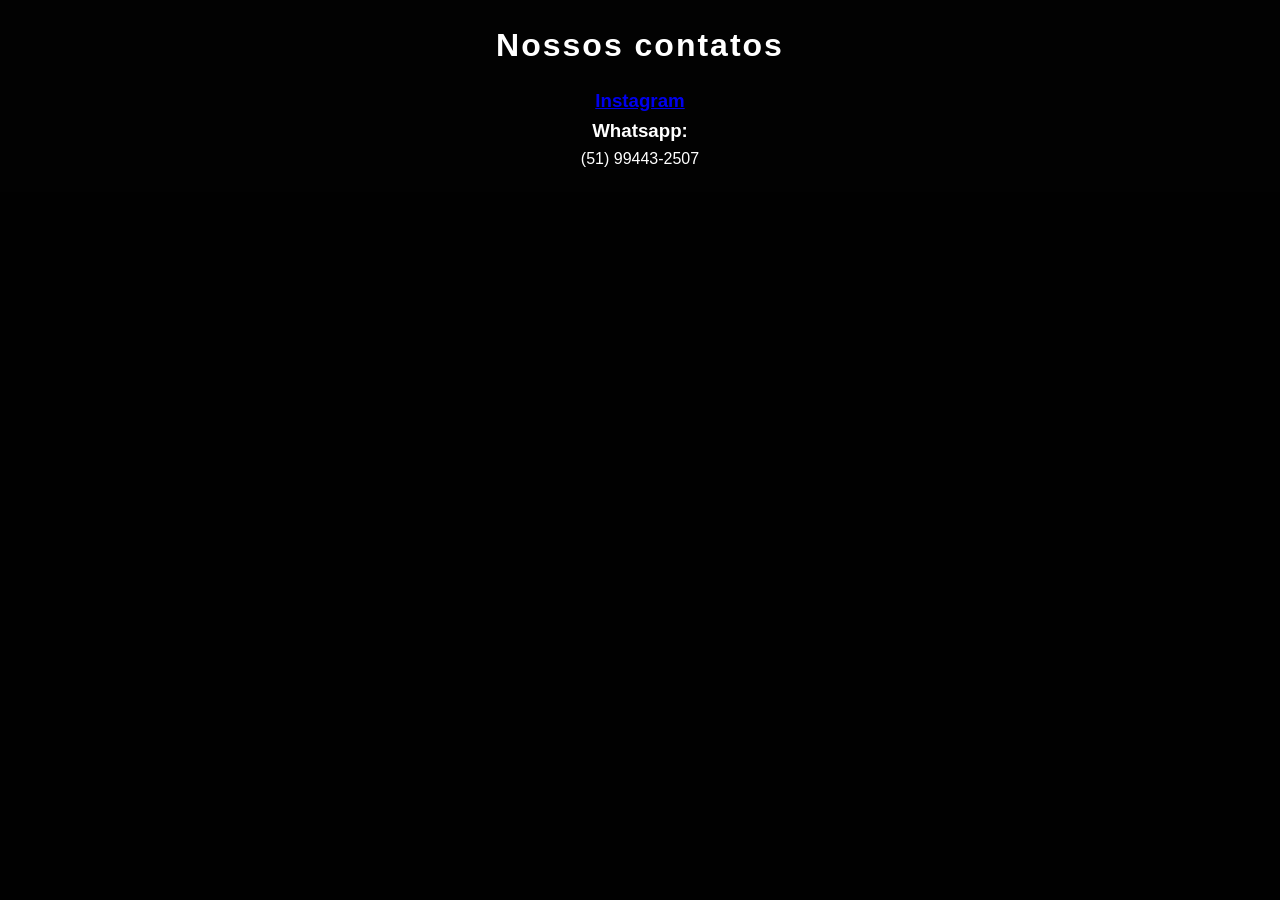
<file: faleconosco.html>
<!doctype html>
<html language="pt-br">
<head>
    <meta charset="UTF-8">
    <title>Gravataí news</title>
    <link rel="stylesheet" href="style.css">
</head> 

<header>
    <h1>Nossos contatos</h1>
    <ul>
        <li><a href="https://www.instagram.com/girodegravataioficial/" Target="_blank"><h3>Instagram</h3></a></li>
        <li> <h3><stronger> Whatsapp:</stronger></h3></li>
        <p> (51) 99443-2507</p>
    </ul>

</header>  
   
</html>
</file>
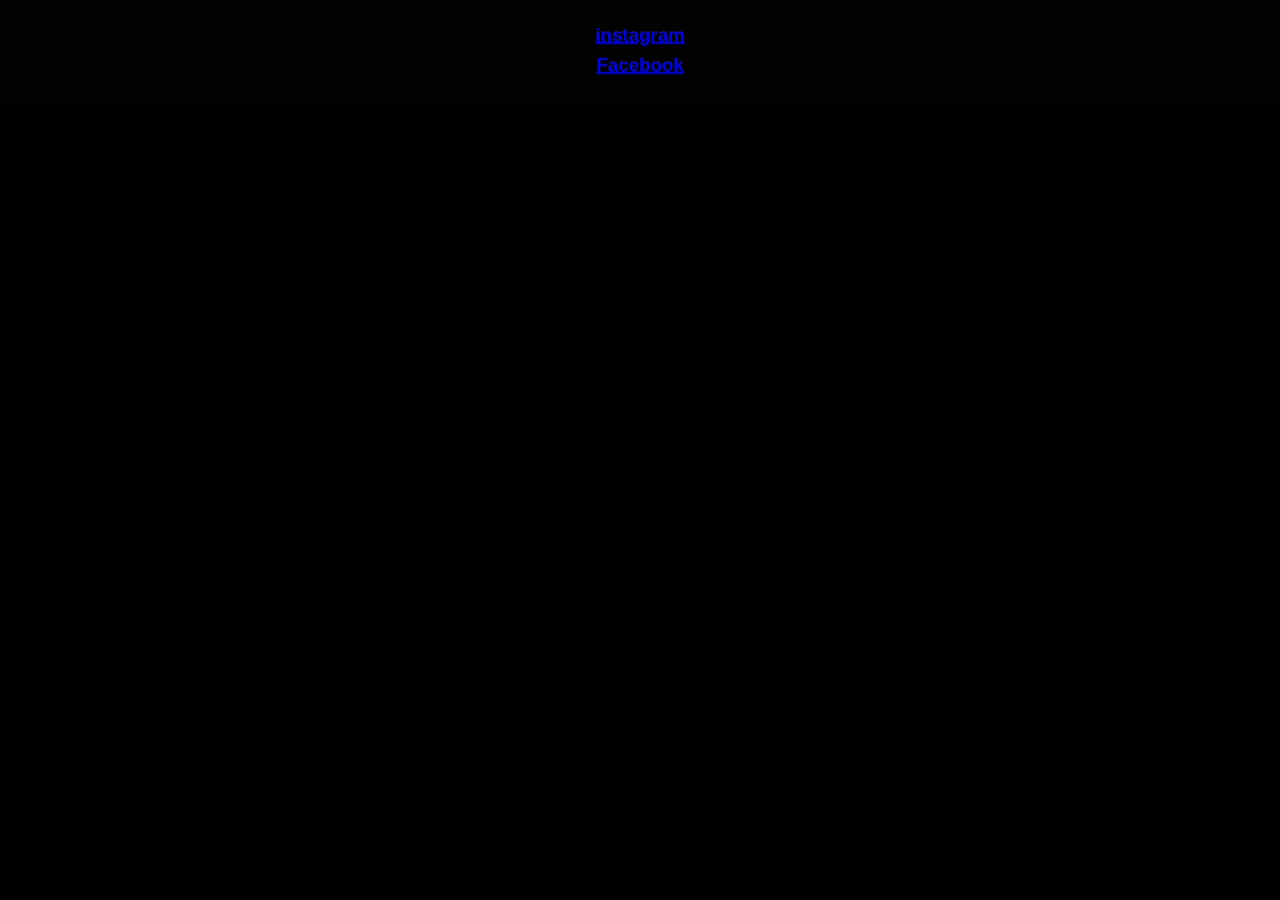
<file: Nossasredes.html>
<!doctype html>
<html lang="pt-br">
<head>
    <meta charset="UTF-8">
    <title>Gravataí news</title>
    <link rel="stylesheet" href="style.css">
</head>
<header>
    <nav>
        <ul>
            <li><a href="https://www.instagram.com/girodegravataioficial/" Target="_blank"><h3> instagram </h3></a></li>
            <li><a href="https://www.facebook.com/girodegravatai" Target="_blank"><h3> Facebook </h3></a></li>
        </ul>
    </nav>
</header>

</html>
</file>
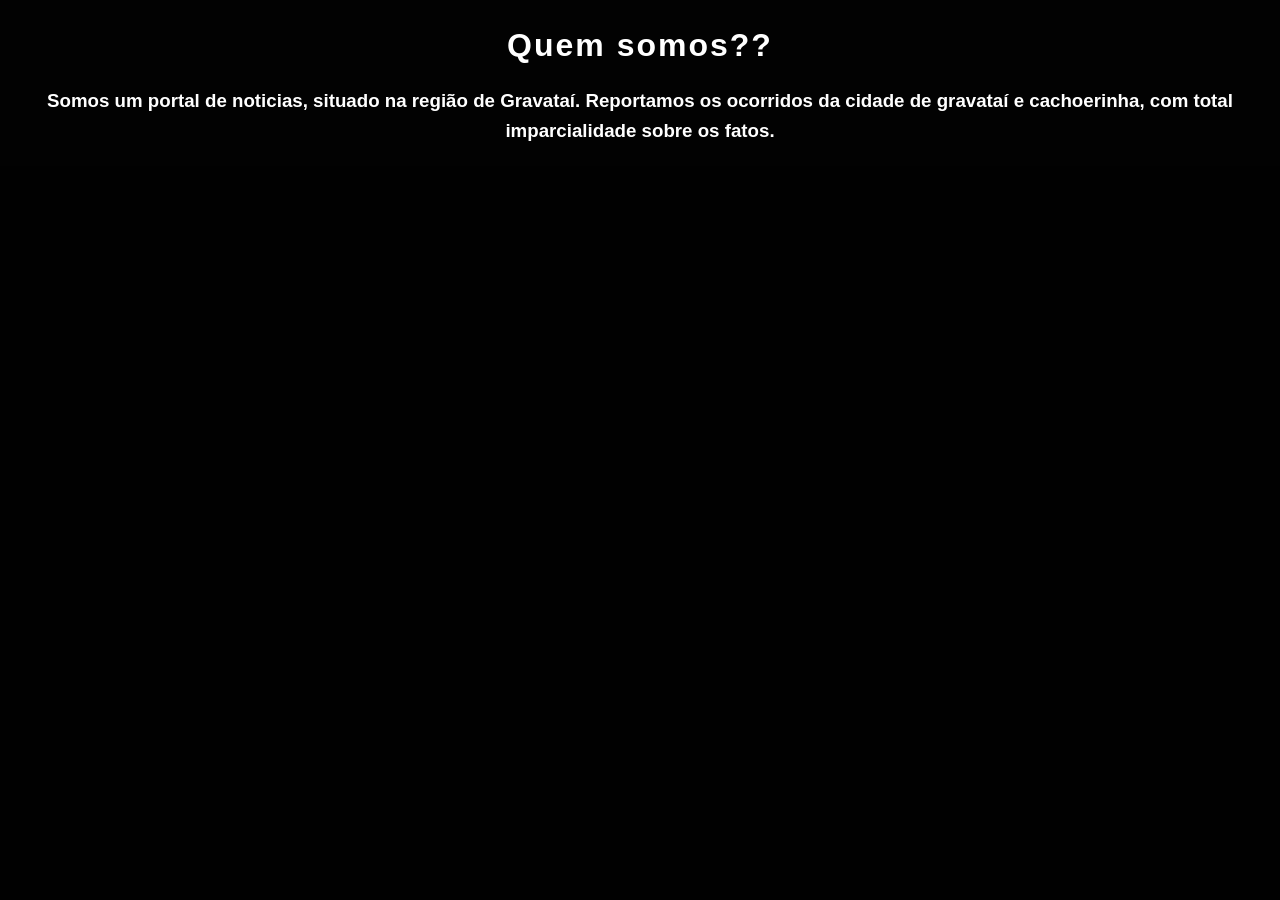
<file: quemsomos.html>
<!doctype html>
<html language="pt-br">
<head>
    <meta charset="UTF-8">
    <title>Gravataí news</title>
    <link rel="stylesheet" href="style.css">
</head>
<header>
    <h1>Quem somos??</h1>
    <h3>Somos um portal de noticias, situado na região de Gravataí. 
        Reportamos os ocorridos da cidade de gravataí e cachoerinha, com total imparcialidade sobre os fatos.</h3>
</header>
</html>
</file>
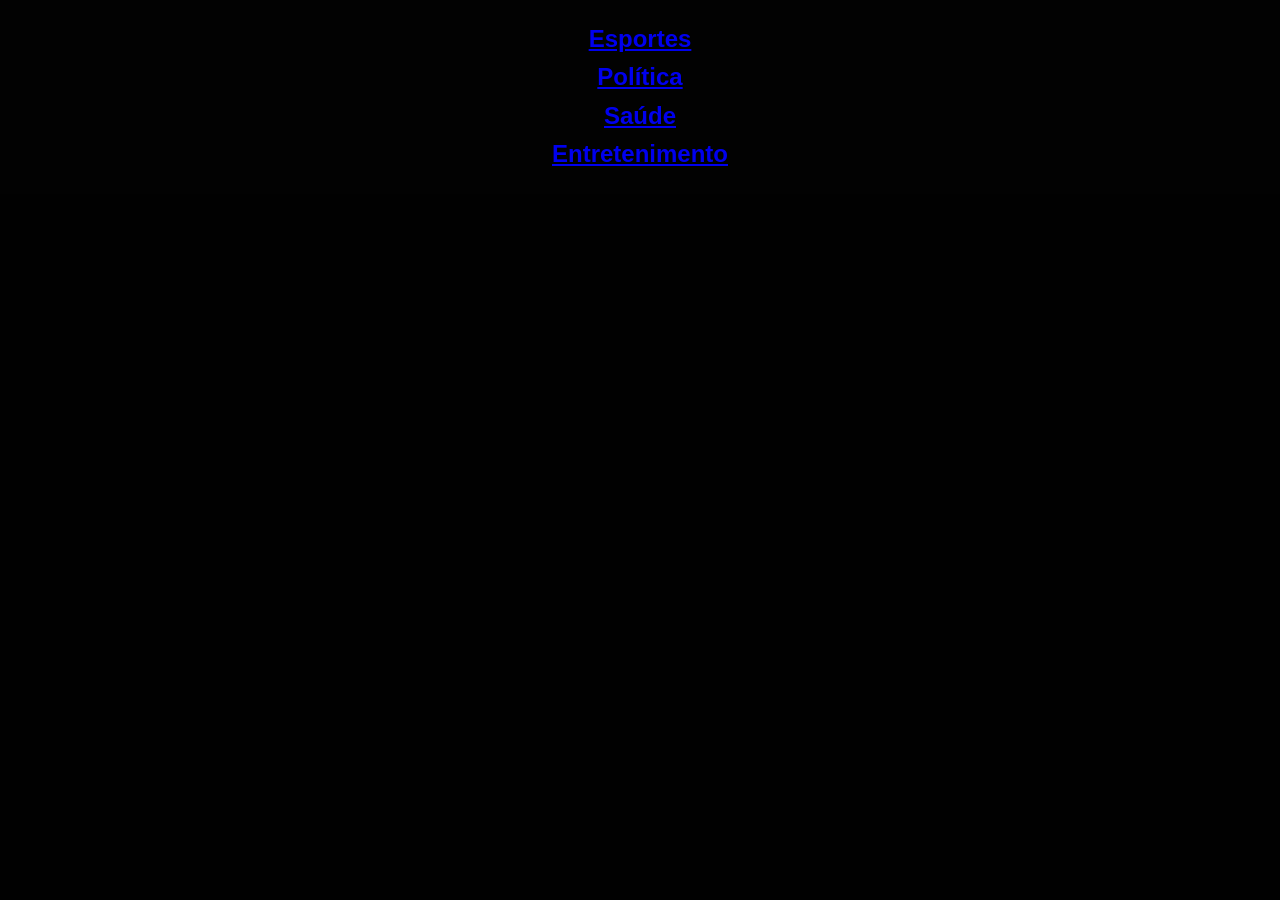
<file: topicos.html>
<!DOCTYPE html>
<HTML LANG="pt-br">
 <head>
    <meta charset="UTF-8">
    <title>Gravataí news</title>
    <link rel="stylesheet" href="style.css">
</head>
 <header>
   <nav>
   <ul>
       <li><a href="#"> <h2>Esportes</h2></li></a>
       <li><a href="#"> <h2>Política</h2></li>
       <li><a href="#"> <h2>Saúde</h2></li>
       <li><a href="#"> <h2>Entretenimento</h2></li>
    </ul>
    </nav>
    
 </header>
</HTML>
</file>
<file: style.css>
/* Configurações Gerais */
* {
    margin: 0;
    padding: 0;
    box-sizing: border-box;
}

body {
    font-family: 'Arial', sans-serif;
    background-color: #010101; /* Fundo bem escuro */
    color: #ffffff;
    line-height: 1.6;
}

/* Cabeçalho e Menu */
header {
    background-color: #020202;
    color: white;
    padding: 20px 0;
    text-align: center;
}

header h1 {
    margin-bottom: 15px;
    letter-spacing: 2px;
}

.menu {
    list-style: none;
    display: flex;
    justify-content: center;
    background-color: #333;
}

.menu li a {
    color: white;
    text-decoration: none;
    padding: 15px 20px;
    display: block;
    font-weight: bold;
    transition: 0.3s;
}

.menu li a:hover {
    background-color: #04cb2c;
}

/* --- ESTRUTURA EM BLOCOS (Cards) --- */

main {
    max-width: 900px;
    margin: 30px auto;
    /* Removi o background fixo do main para as seções brilharem sozinhas */
}

/* 1. Bloco Azul (Título/Header da Notícia) */
.noticia-principal header {
    background-color: #003366; /* Azul escuro profissional */
    padding: 30px;
    border-radius: 12px; /* Bloco arredondado */
    margin-bottom: 25px; /* CRUCIAL: Separa do parágrafo abaixo */
    box-shadow: 0 4px 15px rgba(0,0,0,0.5);
    text-align: left; /* Alinhamento mais comum em portais */
}

/* 2. Bloco de Conteúdo (Parágrafo e Imagem) */
.conteudo-texto {
    background: #1a1a1a; /* Fundo branco para contraste de leitura */
    color: #333; /* Texto escuro para ler melhor no fundo branco */
    padding: 30px;
    border-radius: 12px;
    box-shadow: 0 4px 15px rgba(0,0,0,0.3);
    margin-bottom: 25px;
}

/* 3. Bloco de Informações Extras (Links e Listas) */
main section {
    background: #1a1a1a; /* Cinza escuro para diferenciar os blocos */
    padding: 25px;
    border-radius: 12px;
    margin-bottom: 25px;
    border-left: 5px solid #04cb2c; /* Detalhe lateral vermelho */
}

/* Estilização Interna dos Blocos */

.categoria {
    background-color: #04cb2c;
    color: white;
    padding: 3px 10px;
    border-radius: 4px;
    font-weight: bold;
    text-transform: uppercase;
    font-size: 0.7em;
    display: inline-block;
    margin-bottom: 10px;
}

.noticia-principal h1 {
    color: #ffffff;
    margin-bottom: 10px;
    font-size: 1.8rem;
}

.data {
    color: #ccc;
    font-size: 0.85em;
}

img {
    max-width: 100%;
    height: auto;
    border-radius: 8px;
    margin-top: 20px; /* Espaço entre o texto e a imagem */
    display: block;
}

.conteudo-texto p {
    margin-bottom: 15px;
    text-align: justify;
    font-size: 1.1rem;
    color: #04cb2c;
    
}

.conteudo-texto2 {
    color: #831b97;
}

.conteudo-texto2 h2 {
    color: #04cb2c;
}



/* Rodapé */
footer {
    text-align: center;
    padding: 30px;
    background-color: #020202;
    color: #aaa;
    margin-top: 50px;
    border-top: 1px solid #333;
}
</file>
